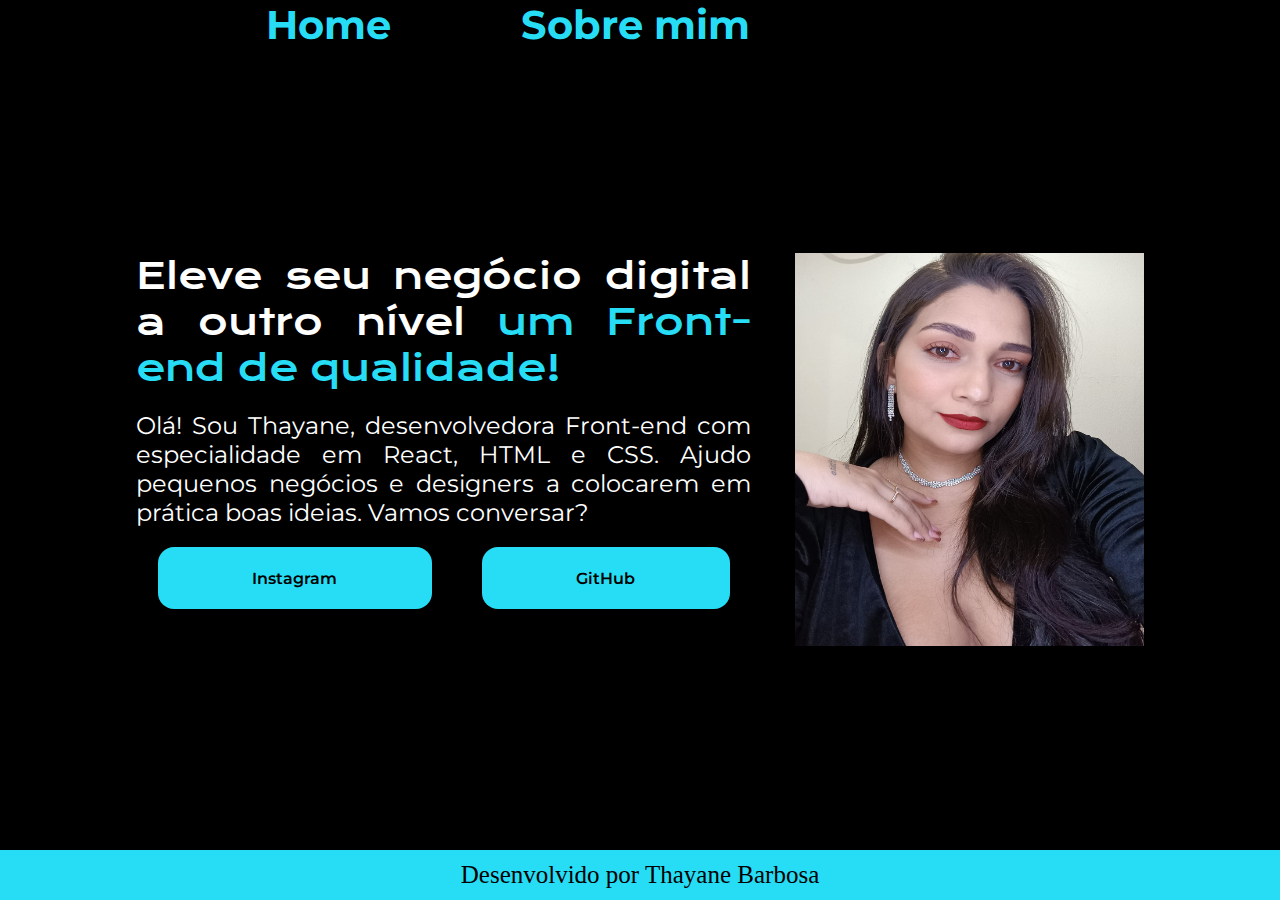
<file: index.html>
<!DOCTYPE html>
<html lang="pt-br">

<head>
  <meta charset="UTF-8" />
  <meta name="viewport" content="width=device-width, initial-scale=1.0" />
  <link rel="stylesheet" href="pagina.css" />
  <title>portifolio</title>
</head>

<body>
  <div class="container">
    <header>
      <nav class="sub1">
        <a href="">Home</a>
        <a href="/sobre_mim.html">Sobre mim</a>
      </nav>
    </header>
    <main>
      <section class="session1">
        <h1>
          Eleve seu negócio digital a outro nível <strong> um Front-end de
            qualidade!</strong>
        </h1>
        <p class="paragrafo">
          Olá! Sou Thayane, desenvolvedora Front-end com especialidade em
          React, HTML e CSS. Ajudo pequenos negócios e designers a colocarem
          em prática boas ideias. Vamos conversar?
        </p>

        <div class="links">
          <a class="link1" href="https://www.instagram.com/thay_barbosa02/" target="_blank">Instagram</a>
          <a class="link1" href="https://github.com/thayanebarbosa13" target="_blank">GitHub</a>
        </div>
      </section>
      <img src="Thayane.jpg" alt="">
    </main>
    <footer>Desenvolvido por Thayane Barbosa </footer>
  </div>
</body>

</html>
</file>
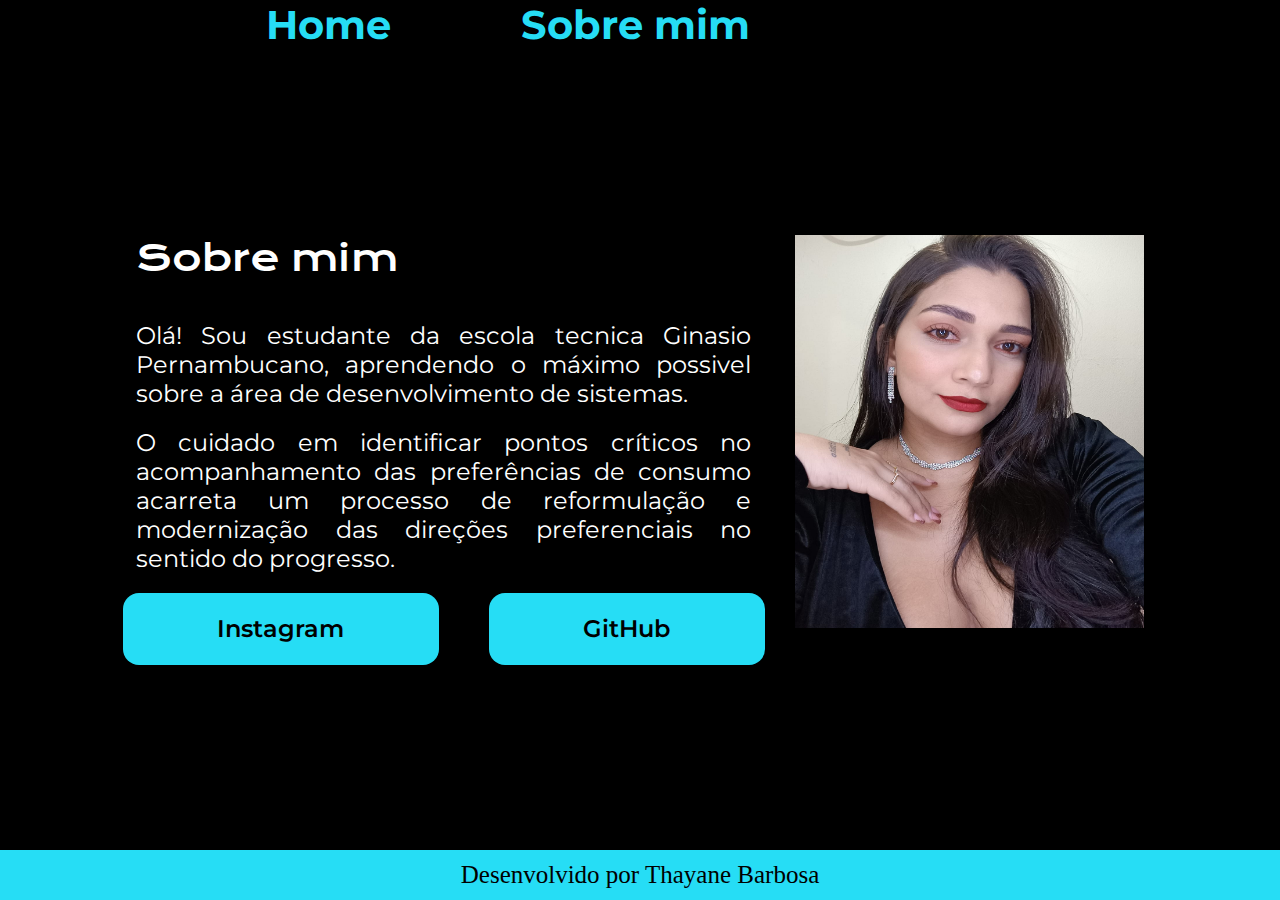
<file: sobre_mim.html>
<!DOCTYPE html>
<html lang="pt-br">

<head>
  <meta charset="UTF-8" />
  <meta name="viewport" content="width=device-width, initial-scale=1.0" />
  <link rel="stylesheet" href="sobre_mim.css" />
  <title>portifolio</title>
</head>

<body>
  <div class="container">
    <header>
      <nav class="sub1">
        <a href="/index.html">Home</a>
        <a href="/sobre_mim.html">Sobre mim</a>
      </nav>
    </header>
    <main>
      <section class="session1">
        <h1>
          Sobre mim
        </h1>
        <div>

        </div>
        <p class="paragrafo">
          Olá! Sou estudante da escola tecnica Ginasio Pernambucano, aprendendo o máximo possivel sobre a área de desenvolvimento de sistemas.
        </p>
        <p class="paragrafo02">
            O cuidado em identificar pontos críticos no acompanhamento das preferências de consumo acarreta um processo de reformulação e modernização das direções preferenciais no sentido do progresso.

        </p>

        <div class="links">
          <a class="link1" href="https://www.instagram.com/thay_barbosa02/" target="_blank">Instagram</a>
          <a class="link1" href="https://github.com/thayanebarbosa13" target="_blank">GitHub</a>
        </div>
      </section>
      <img src="Thayane.jpg" alt="">
    </main>
    <footer>Desenvolvido por Thayane Barbosa </footer>
  </div>
</body>

</html>
</file>
<file: pagina.css>
@import url('https://fonts.googleapis.com/css2?family=Krona+One&family=Montserrat:ital,wght@0,100..900;1,100..900&display=swap');

:root {
  --cyan: #26ddf5;
  --font_tittle:"Krona One", sans-serif;
  --font_second:"Montserrat", sans-serif;
}

* {
  margin: 0;
  padding: 0;
}
.sub1{
  font-family: var(--font_second);
}
/* header {
  height: 56px;
  width: 126px;
  margin-left: 362px;
  margin-top: 43px;
} */
.container {
  display: flex;
  flex-direction: column;
  justify-content: space-between;
  height: 100vh;
  background-color: black;
}
main{
  display: flex;
  gap: 80px;
}
a {
  font-size: 40px;
  color: var(--cyan);
  text-decoration: none;
  font-weight: bold;
}

nav {
  display: flex;
  margin-left: 266px;
  margin-right: 402px;
  gap: 130px;
  
}

.session1 {
  display: flex;
  flex-direction: column;
  align-items: center;
  gap: 20px;
  width: 615px;
}

h1 {
  font-weight: 400;
  font-size: 36px;
  color: white;
  text-align: justify;
  font-family: "Krona One", sans-serif;
  font-weight: 400;
  font-style: normal;
}

.h1_blue {
  font-weight: 400;
  font-size: 36px;
  color: var(--cyan);
}

.paragrafo {
  font-size: 24px;
  color: white;
  font-weight: 400;
  text-align: justify;
  font-family: "Montserrat", sans-serif;
}

/* button {
  background-color: var(--cyan);
  color: black;
  border: none;
  border-radius: 10%;
  width: 180px;
  height: 49px;
  font-weight: 600;
} */

main {
  display: flex;
  width: 100%;
  justify-content: center;
  gap: 44px;
  margin: 0px;
}

img {
  width: 349px;
  height: 393px;
}

footer {
  height: 50px;
  line-height: 50px;
  color: rgb(0, 0, 0);
  text-align: center;
  background-color: var(--cyan);
  font-size: 25px;
}

strong {
  font-weight: 400;
  font-size: 36px;
  color: var(--cyan);
}

.links{
  display: flex; 
  justify-content: space-between; 
  gap: 50px;

}
.link1 {
  font-family: "Montserrat", sans-serif;
  font-weight: 600;
  font-size: 16px;
  background-color: var(--cyan);
  border-radius: 16px;
  padding: 21.5px 94.5px;
  text-align: center;
  color: black;
  
}
@media(max-width:600px){

  main {
    display: flex;
    flex-direction: column-reverse;
  }

  
}
</file>
<file: sobre_mim.css>
@import url('https://fonts.googleapis.com/css2?family=Krona+One&family=Montserrat:ital,wght@0,100..900;1,100..900&display=swap');

:root {
  --cyan: #26ddf5;
  --font_tittle:"Krona One", sans-serif;
  --font_second:"Montserrat", sans-serif;
}

* {
  margin: 0;
  padding: 0;
}
.sub1{
  font-family: var(--font_second);
}
/* header {
  height: 56px;
  width: 126px;
  margin-left: 362px;
  margin-top: 43px;
} */
.container {
  display: flex;
  flex-direction: column;
  justify-content: space-between;
  height: 100vh;
  background-color: black;
}
main{
  display: flex;
  gap: 80px;
}
a {
  font-size: 40px;
  color: var(--cyan);
  text-decoration: none;
  font-weight: bold;
}

nav {
  display: flex;
  margin-left: 266px;
  margin-right: 402px;
  gap: 130px;
  
}

.session1 {
  display: flex;
  flex-direction: column;
  align-items: center;
  gap: 20px;
  width: 615px;
}

h1{
  font-weight: 400;
  font-size: 36px;
  color: white;
  text-align: justify;
  font-family: "Krona One", sans-serif;
  font-weight: 400;
  font-style: normal;
  align-self: flex-start;
}

.h1_blue {
  font-weight: 400;
  font-size: 36px;
  color: var(--cyan);
}

.paragrafo {
  font-size: 24px;
  color: white;
  font-weight: 400;
  text-align: justify;
  font-family: "Montserrat", sans-serif;
}
.paragrafo02{
    font-size: 24px;
    color: white;
    font-weight: 400;
    text-align: justify;
    font-family: "Montserrat", sans-serif;
}

/* button {
  background-color: var(--cyan);
  color: black;
  border: none;
  border-radius: 10%;
  width: 180px;
  height: 49px;
  font-weight: 600;
} */

main {
  display: flex;
  width: 100%;
  justify-content: center;
  gap: 44px;
  margin: 0px;
}

img {
  width: 349px;
  height: 393px;
}

footer {
  height: 50px;
  line-height: 50px;
  color: rgb(0, 0, 0);
  text-align: center;
  background-color: var(--cyan);
  font-size: 25px;
}

strong {
  font-weight: 400;
  font-size: 36px;
  color: var(--cyan);
}

.links{
  display: flex; 
  justify-content: space-between; 
  gap: 50px;

}
.link1 {
  font-family: "Montserrat", sans-serif;
  font-weight: 600;
  font-size: 24px;
  background-color: var(--cyan);
  border-radius: 16px;
  padding: 21.5px 94.5px;
  text-align: center;
  color: black;
  
}
</file>
